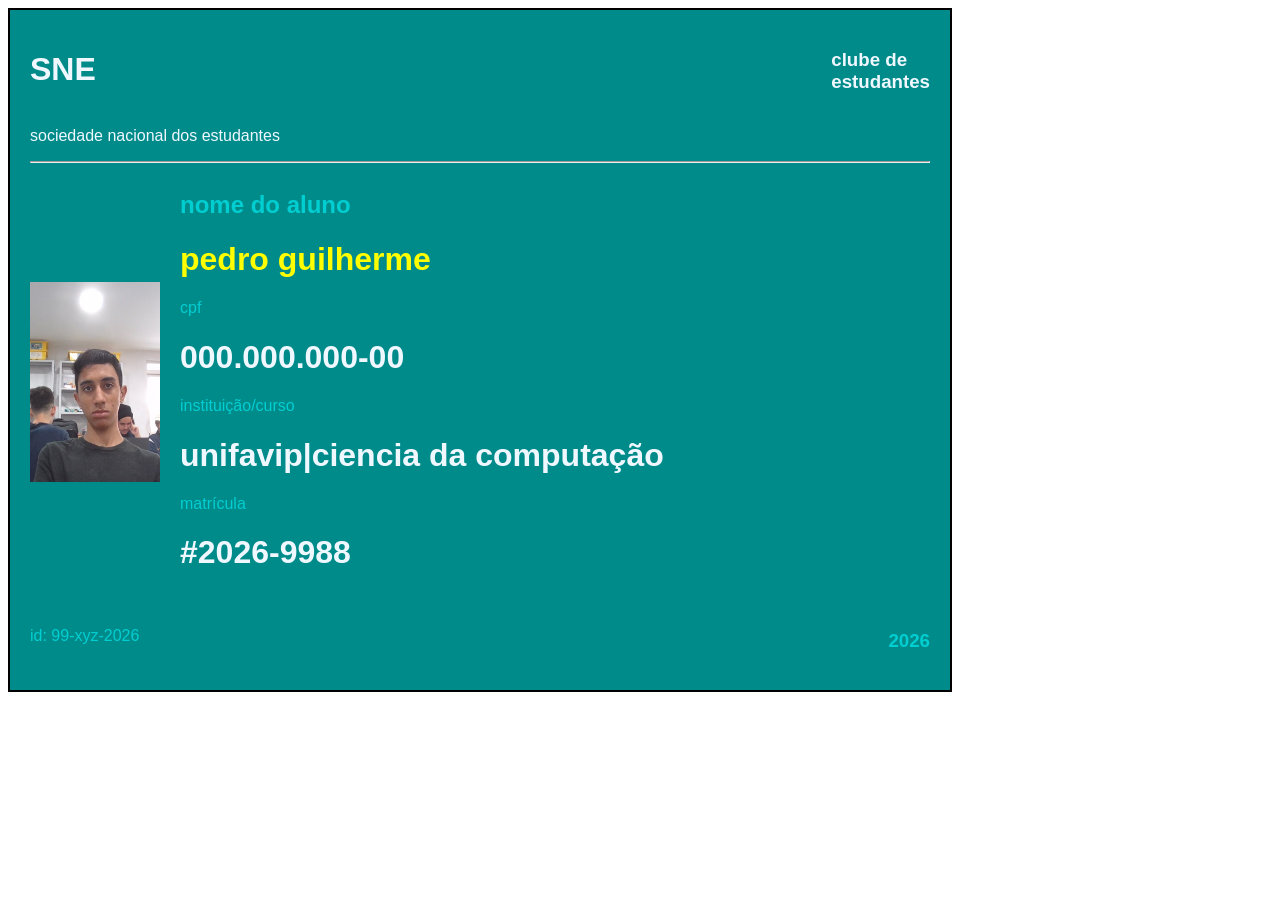
<file: index.html>
<!DOCTYPE html>
<html lang="en">

<head>
    <link rel="stylesheet" href="style.css">
    <meta charset="UTF-8">
    <meta name="viewport" content="width=device-width, initial-scale=1.0">
    <title>Document</title>
</head>

<body>
    <div class="cartão-container" id="areaCartão">
        <div class="cartão-interno" id="cartao-interno">

            <div class="face frente">
                <div style="display: flex; justify-content: space-between;">
                    <h1 style="color: aliceblue;">SNE</h1>
                    <h3 style="color: aliceblue;">clube de <br>estudantes</h3>
                </div>
                <p style="color: aliceblue;">sociedade nacional dos estudantes</p>
                <hr>

                <div class="container-main">
                    <div class="foto">
                        <img style="width: 130px; height: 200px;" src="img/WIN_20260514_16_10_35_Pro.jpg" alt="">
                    </div>


                    <div class="nome">
                        <h2 style="color: darkturquoise;">nome do aluno</h2>
                        <h1 style="color: yellow;">pedro guilherme</h1>
                        <p style="color: darkturquoise;">cpf</p>
                        <h1 style="color: aliceblue;">000.000.000-00</h1>
                        <p style="color: darkturquoise;">instituição/curso</p>
                        <h1 style="color: aliceblue;">unifavip|ciencia da computação</h1>
                        <p style="color: darkturquoise;">matrícula</p>
                        <h1 style="color: aliceblue;">#2026-9988</h1>
                    </div>
                </div>
                <br>
                <div class="footer">
                    <p style="color: darkturquoise;">id: 99-xyz-2026</p>
                    <h3 style="color: darkturquoise;">2026</h3>
                </div>

            </div>
            <div class="face verso">
                <div class="carteiro">
                    <div style="display: flex; justify-content: space-between;">
                        <h1 style="color: aliceblue;">verso</h1>
                        <h3 style="color: aliceblue;">clube de <br>estudantes</h3>
                    </div>
                    <hr>

                </div>
            </div>
        </div>
    </div>
    </div>
    </div>
    <script>
        const meuCartão = document.getElementById('cartao-interno');
        const areaCartão = document.getElementById('areaCartão');
        
        areaCartão.addEventListener('click', function () {
            meuCartão.classList.toggle('girar');
        });
    </script>
</body>

</html>
</file>
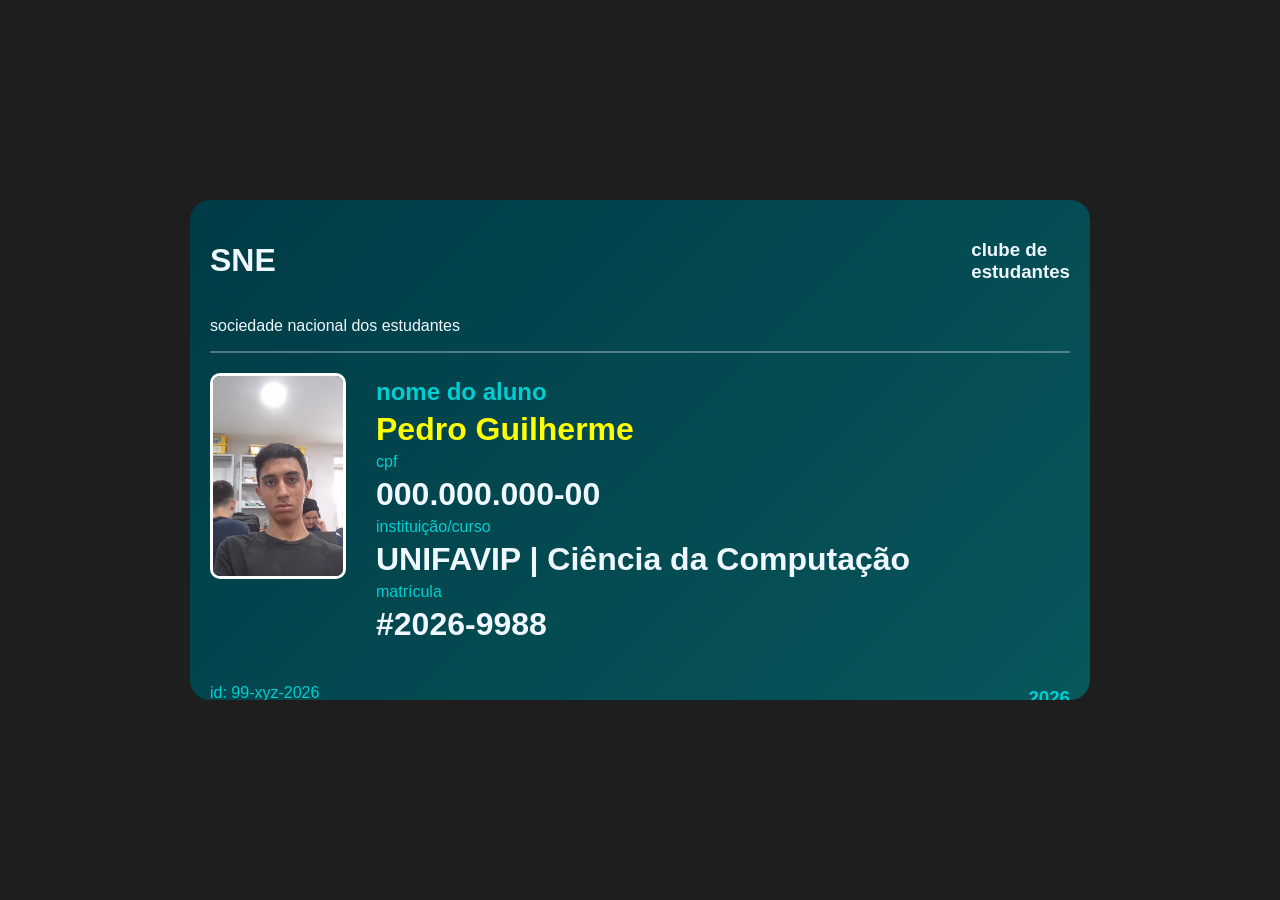
<file: index2.html>
<!DOCTYPE html>
<html lang="pt-br">

<head>
    <meta charset="UTF-8">
    <meta name="viewport" content="width=device-width, initial-scale=1.0">
    <title>Cartão 3D</title>

    <style>
        body {
            margin: 0;
            height: 100vh;
            display: flex;
            justify-content: center;
            align-items: center;
            background: #1e1e1e;
            font-family: Arial, sans-serif;
        }

        .cartao-container {
            perspective: 1000px;
        }

        .cartao-interno {
            width: 900px;
            height: 500px;
            position: relative;
            transform-style: preserve-3d;
            transition: transform 0.8s;
            cursor: pointer;
        }

        .cartao-interno.girar {
            transform: rotateY(180deg);
        }

        .face {
            width: 100%;
            height: 100%;
            position: absolute;
            border-radius: 20px;
            overflow: hidden;
            padding: 20px;
            box-sizing: border-box;
            backface-visibility: hidden;
        }

        .frente {
            background: linear-gradient(135deg, #003b46, #07575b);
        }

        .verso {
            background: linear-gradient(135deg, #111, #333);
            transform: rotateY(180deg);
        }

        .topo {
            display: flex;
            justify-content: space-between;
            align-items: center;
        }

        .container-main {
            display: flex;
            gap: 30px;
            margin-top: 20px;
        }

        .foto img {
            width: 130px;
            height: 200px;
            border-radius: 10px;
            object-fit: cover;
            border: 3px solid white;
        }

        .nome h1,
        .nome h2,
        .nome p {
            margin: 5px 0;
        }

        .footer {
            display: flex;
            justify-content: space-between;
            margin-top: 20px;
        }

        hr {
            border: 1px solid rgba(255, 255, 255, 0.3);
        }

        .texto-azul {
            color: darkturquoise;
        }

        .texto-branco {
            color: aliceblue;
        }

        .texto-amarelo {
            color: yellow;
        }

        .codigo {
            margin-top: 40px;
            background: white;
            height: 60px;
            border-radius: 10px;
        }
    </style>
</head>

<body>

    <div class="cartao-container" id="areaCartao">

        <div class="cartao-interno" id="meuCartao">

            <!-- FRENTE -->
            <div class="face frente">

                <div class="topo">
                    <h1 class="texto-branco">SNE</h1>

                    <h3 class="texto-branco">
                        clube de <br> estudantes
                    </h3>
                </div>

                <p class="texto-branco">
                    sociedade nacional dos estudantes
                </p>

                <hr>

                <div class="container-main">

                    <div class="foto">
                        <img src="img/WIN_20260514_16_10_35_Pro.jpg" alt="">
                    </div>

                    <div class="nome">

                        <h2 class="texto-azul">nome do aluno</h2>
                        <h1 class="texto-amarelo">Pedro Guilherme</h1>

                        <p class="texto-azul">cpf</p>
                        <h1 class="texto-branco">000.000.000-00</h1>

                        <p class="texto-azul">instituição/curso</p>
                        <h1 class="texto-branco">
                            UNIFAVIP | Ciência da Computação
                        </h1>

                        <p class="texto-azul">matrícula</p>
                        <h1 class="texto-branco">#2026-9988</h1>

                    </div>
                </div>

                <div class="footer">

                    <p class="texto-azul">
                        id: 99-xyz-2026
                    </p>

                    <h3 class="texto-azul">
                        2026
                    </h3>

                </div>

            </div>

            <!-- VERSO -->
            <div class="face verso">

                <div class="topo">

                    <h1 class="texto-branco">
                        VERSO
                    </h1>

                    <h3 class="texto-branco">
                        clube de <br> estudantes
                    </h3>

                </div>

                <hr>

                <h2 class="texto-branco">
                    Informações adicionais
                </h2>

                <p class="texto-branco">
                    Este cartão é válido em todo território nacional.
                </p>

                <div class="codigo"></div>

            </div>

        </div>

    </div>

    <script>
        const meuCartao = document.getElementById('meuCartao');
        const areaCartao = document.getElementById('areaCartao');

        areaCartao.addEventListener('click', function () {
            meuCartao.classList.toggle('girar');
        });
    </script>

</body>

</html>
</file>
<file: style.css>
.face {
            width: 900px;
            background-color: darkcyan;
            border: 2px solid #000;
            padding: 20px;
            font-family: Arial, sans-serif;
            backface-visibility: hidden;
            position: absolute;
        }
        .face.verso {
            transform: rotateY(180deg);
        }
        .cartão-interno {
            position: relative;
            width: 900px;
            height: 600px;
            transition: transform 0.6s;
            transform-style: preserve-3d;
        }
        .cartão-interno.girar {
            transform: rotateY(180deg);
        }

        .container-main {
            display: flex;
            gap: 20px;
            align-items: center;
        }

        .foto {
            display: flex;
            gap: 20px;
        }
        .footer{
            display: flex;
            justify-content: space-between;
        }
        .verso {
            width: 900px;
            background-color: darkcyan;
            border: 2px solid #000;
            padding: 20px;
            font-family: Arial, sans-serif;
            height: 600px;
            }
</file>
